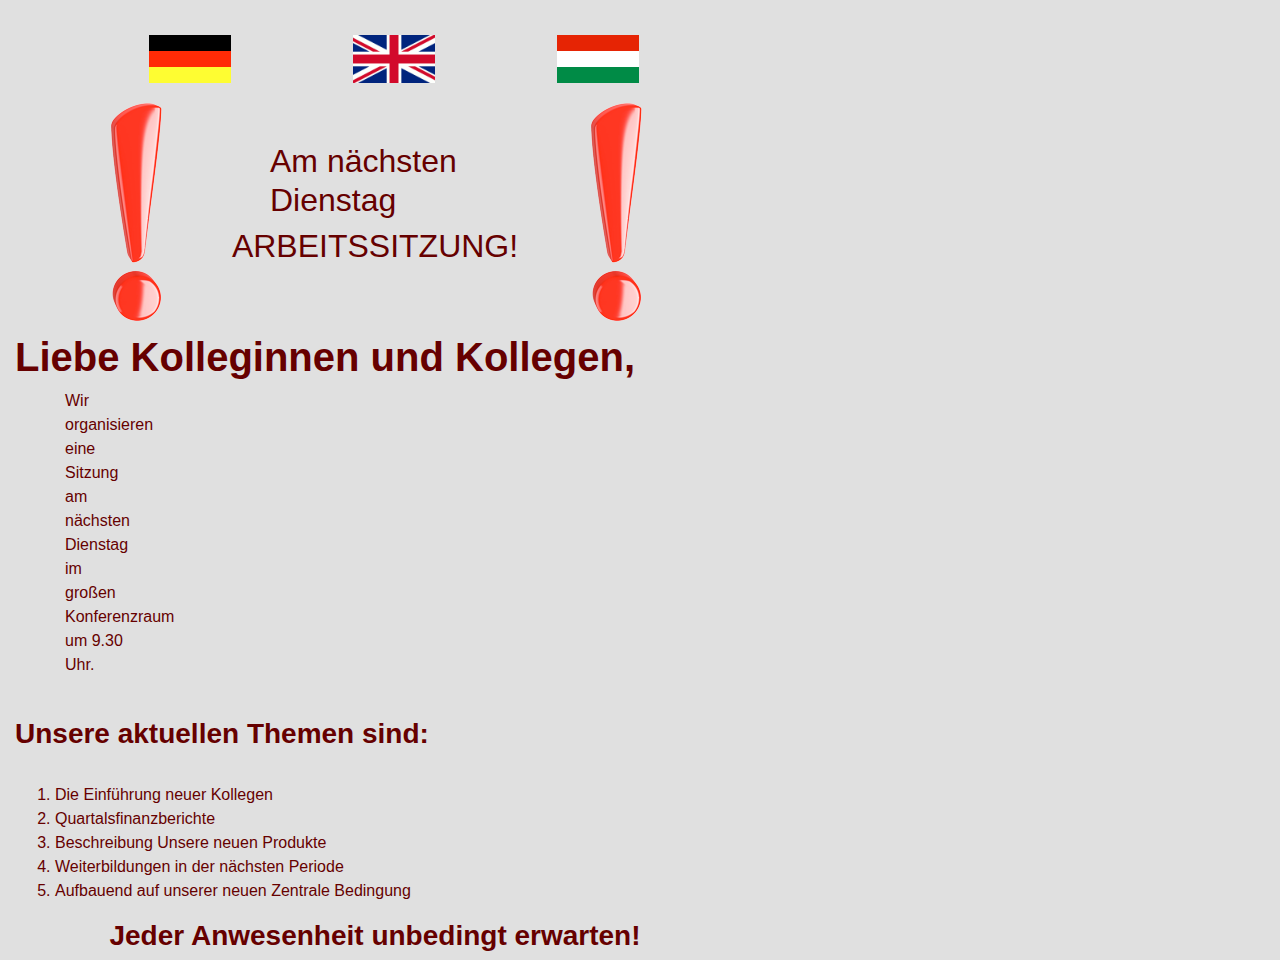
<file: de.html>
<!DOCTYPE html>
<html lang="ger">
<head>
    <meta charset="UTF-8">
    <meta name="viewport" content="width=device-width, initial-scale=1.0">
    <link rel="stylesheet" href="https://cdn.jsdelivr.net/npm/bootstrap@4.3.1/dist/css/bootstrap.min.css" integrity="sha384-ggOyR0iXCbMQv3Xipma34MD+dH/1fQ784/j6cY/iJTQUOhcWr7x9JvoRxT2MZw1T" crossorigin="anonymous">
    <link rel="stylesheet" href="main.css">
    <title>ARBEITSSITZUNG</title>
</head>
<body>
    <div class="col-12" id="zcsapat">
        <div class="box" id="a">
            <a href="de.html">
            <img src="de.png" alt="felkialtojel" id="zaszlo">
            </a>
            <a href="eng.html">
            <img src="en.png" alt="felkialtojel" id="zaszlo">
            </a>
            <a href="hu.html">
            <img src="hu.png" alt="felkialtojel" id="zaszlo">
            </a>
        </div>
    </div>


    <div class="container">
        
        <div class="container">
            <div class="row">
                <div class="col-4" id="kozep1">
                    <img src="jel.png" alt="felkialtojel" id="jel1">
                </div>
                <div class="col-4" id="kozep2">
                    <h2 id="cim">Am nächsten Dienstag</h2>
                    <h2 id="cim">ARBEITSSITZUNG!</h2>
                </div>
                <div class="col-4" id="kozep3">
                    <img src="jel.png" alt="felkialtojel" id="jel2">
                </div>
            </div>
        </div>
    
    <h1 style="font-weight: 650;">Liebe Kolleginnen und Kollegen,</h1>

    <p id="bekezdes">Wir organisieren eine Sitzung am nächsten Dienstag im großen Konferenzraum um 9.30 Uhr.</p> <br>
        
    <h3 style="font-weight: 600;">Unsere aktuellen Themen sind:</h3><br>

<ol>
    <li>Die Einführung neuer Kollegen</li>
    <li>Quartalsfinanzberichte</li>
    <li>Beschreibung Unsere neuen Produkte</li>
    <li>Weiterbildungen in der nächsten Periode</li>
    <li>Aufbauend auf unserer neuen Zentrale Bedingung</li>
</ol>
        
    <h3 style="text-align: center; font-weight: 600;">Jeder Anwesenheit unbedingt erwarten!</h3>


</body>
</html>
</file>
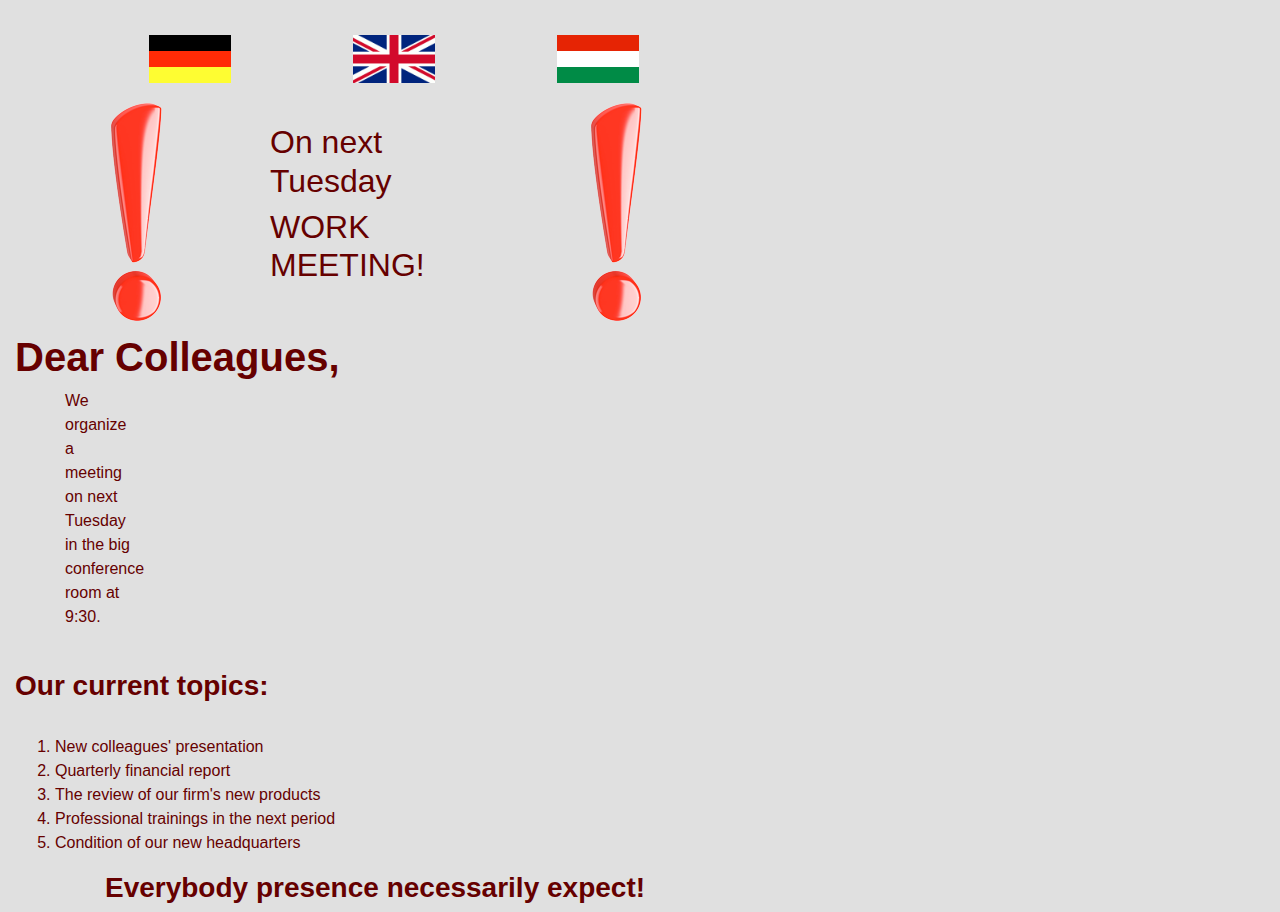
<file: eng.html>
<!DOCTYPE html>
<html lang="eng">
<head>
    <meta charset="UTF-8">
    <meta name="viewport" content="width=device-width, initial-scale=1.0">
    <link rel="stylesheet" href="https://cdn.jsdelivr.net/npm/bootstrap@4.3.1/dist/css/bootstrap.min.css" integrity="sha384-ggOyR0iXCbMQv3Xipma34MD+dH/1fQ784/j6cY/iJTQUOhcWr7x9JvoRxT2MZw1T" crossorigin="anonymous">
    <link rel="stylesheet" href="main.css">
    <title>WORK MEETING!</title>
</head>
<body>
    <div class="col-12" id="zcsapat">
        <div class="box" id="a">
            <a href="de.html">
            <img src="de.png" alt="felkialtojel" id="zaszlo">
            </a>
            <a href="eng.html">
            <img src="en.png" alt="felkialtojel" id="zaszlo">
            </a>
            <a href="hu.html">
            <img src="hu.png" alt="felkialtojel" id="zaszlo">
            </a>
        </div>
    </div>


    <div class="container">
        
        <div class="container">
            <div class="row">
                <div class="col-4" id="kozep1">
                    <img src="jel.png" alt="felkialtojel" id="jel1">
                </div>
                <div class="col-4" id="kozep2">
                    <h2 id="cim">On next Tuesday</h2>
                    <h2 id="cim">WORK MEETING!</h2>
                </div>
                <div class="col-4" id="kozep3">
                    <img src="jel.png" alt="felkialtojel" id="jel2">
                </div>
            </div>
        </div>
    
    <h1 style="font-weight: 650;">Dear Colleagues,</h1>

    <p id="bekezdes">We organize a meeting on next Tuesday in the big conference room at 9:30. </p> <br>
        
    <h3 style="font-weight: 600;">Our current topics:</h3><br>

<ol>
    <li>New colleagues' presentation</li>
    <li>Quarterly financial report</li>
    <li>The review of our firm's new products</li>
    <li>Professional trainings in the next period</li>
    <li>Condition of our new headquarters </li>
</ol>
        
    <h3 style="text-align: center; font-weight: 600;">Everybody presence necessarily expect!</h3>


</body>
</html>
</file>
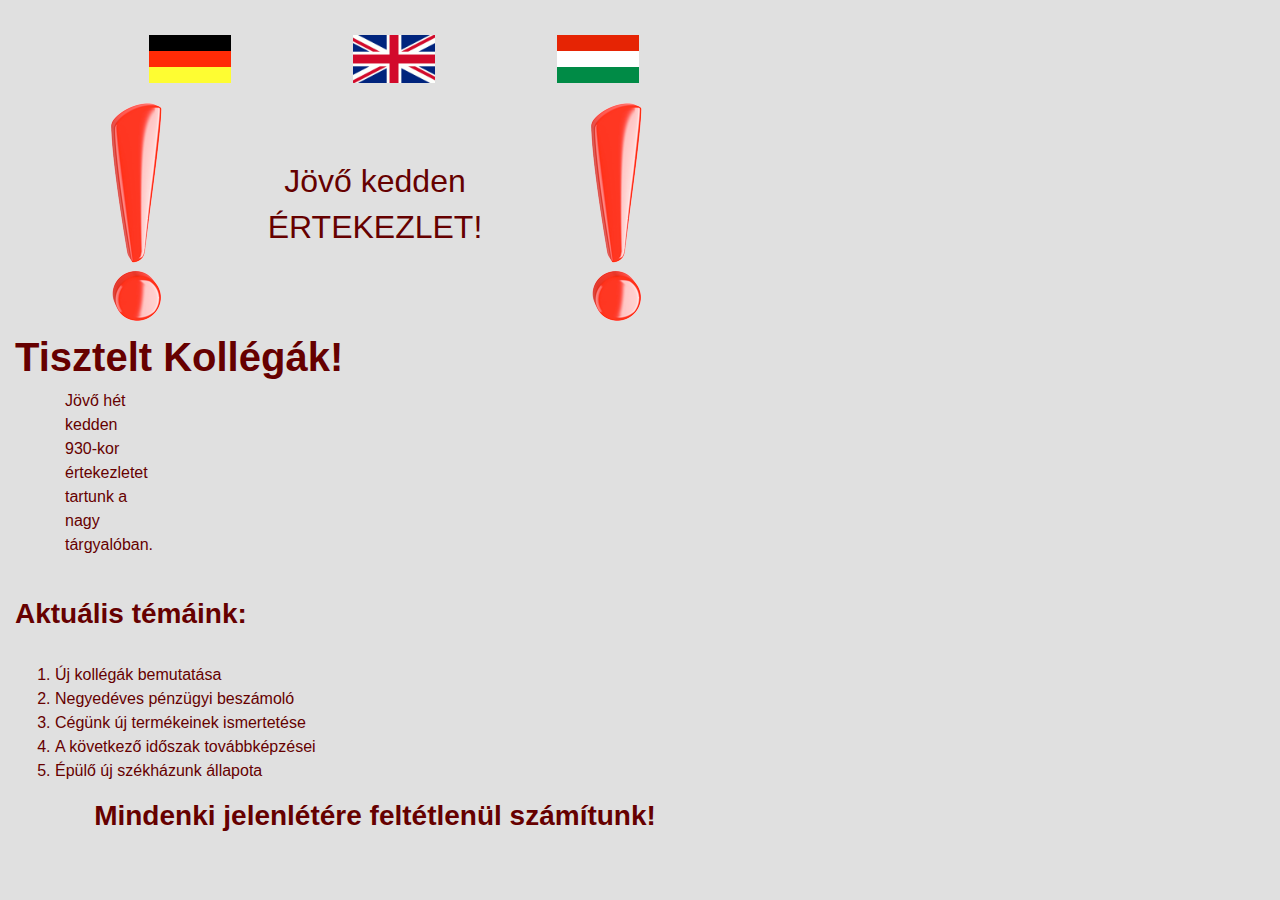
<file: hu.html>
<!DOCTYPE html>
<html lang="eng">
<head>
    <meta charset="UTF-8">
    <meta name="viewport" content="width=device-width, initial-scale=1.0">
    <link rel="stylesheet" href="https://cdn.jsdelivr.net/npm/bootstrap@4.3.1/dist/css/bootstrap.min.css" integrity="sha384-ggOyR0iXCbMQv3Xipma34MD+dH/1fQ784/j6cY/iJTQUOhcWr7x9JvoRxT2MZw1T" crossorigin="anonymous">
    <link rel="stylesheet" href="main.css">
    <title>ÉRTEKEZLET!</title>
</head>
<body>
    <div class="col-12" id="zcsapat">
        <div class="box" id="a">
            <a href="de.html">
            <img src="de.png" alt="felkialtojel" id="zaszlo">
            </a>
            <a href="eng.html">
            <img src="en.png" alt="felkialtojel" id="zaszlo">
            </a>
            <a href="hu.html">
            <img src="hu.png" alt="felkialtojel" id="zaszlo">
            </a>
        </div>
    </div>


    <div class="container">
        
        <div class="container">
            <div class="row">
                <div class="col-4" id="kozep1">
                    <img src="jel.png" alt="felkialtojel" id="jel1">
                </div>
                <div class="col-4" id="kozep2">
                    <h2 id="cim">Jövő kedden</h2>
                    <h2 id="cim">ÉRTEKEZLET!</h2>
                </div>
                <div class="col-4" id="kozep3">
                    <img src="jel.png" alt="felkialtojel" id="jel2">
                </div>
            </div>
        </div>
    
    <h1 style="font-weight: 650;">Tisztelt Kollégák!</h1>

    <p id="bekezdes">Jövő hét kedden 930-kor értekezletet tartunk a nagy tárgyalóban. </p> <br>
        
    <h3 style="font-weight: 600;">Aktuális témáink:</h3><br>

<ol>
    <li>Új kollégák bemutatása</li>
    <li>Negyedéves pénzügyi beszámoló</li>
    <li>Cégünk új termékeinek ismertetése</li>
    <li>A következő időszak továbbképzései</li>
    <li>Épülő új székházunk állapota </li>
</ol>
        
    <h3 style="text-align: center; font-weight: 600;">Mindenki jelenlétére feltétlenül számítunk!</h3>


</body>
</html>
</file>
<file: main.css>
body {
    background-color: #E0E0E0;
    color: #660000;
    font-family: Arial, Helvetica, sans-serif;
    overflow-x: hidden;
    width: 750px;
}

#a {
    display: flex;
    align-items: start;
    padding-left: 60px;
}

#zcsapat {
    margin-left: 50px;
    display: flex;
    justify-content: space-around;
    align-items: center;
}


#zaszlo {
    width: 40%;
    margin-top: 35px;
}

#kozep1,
#kozep2,
#kozep3 {
    display: flex;
    align-items: center;
    justify-content: center;
    flex-direction: column;
}

#bekezdes {
    margin-left: 50px;
    margin-right: 600px;
}
</file>
